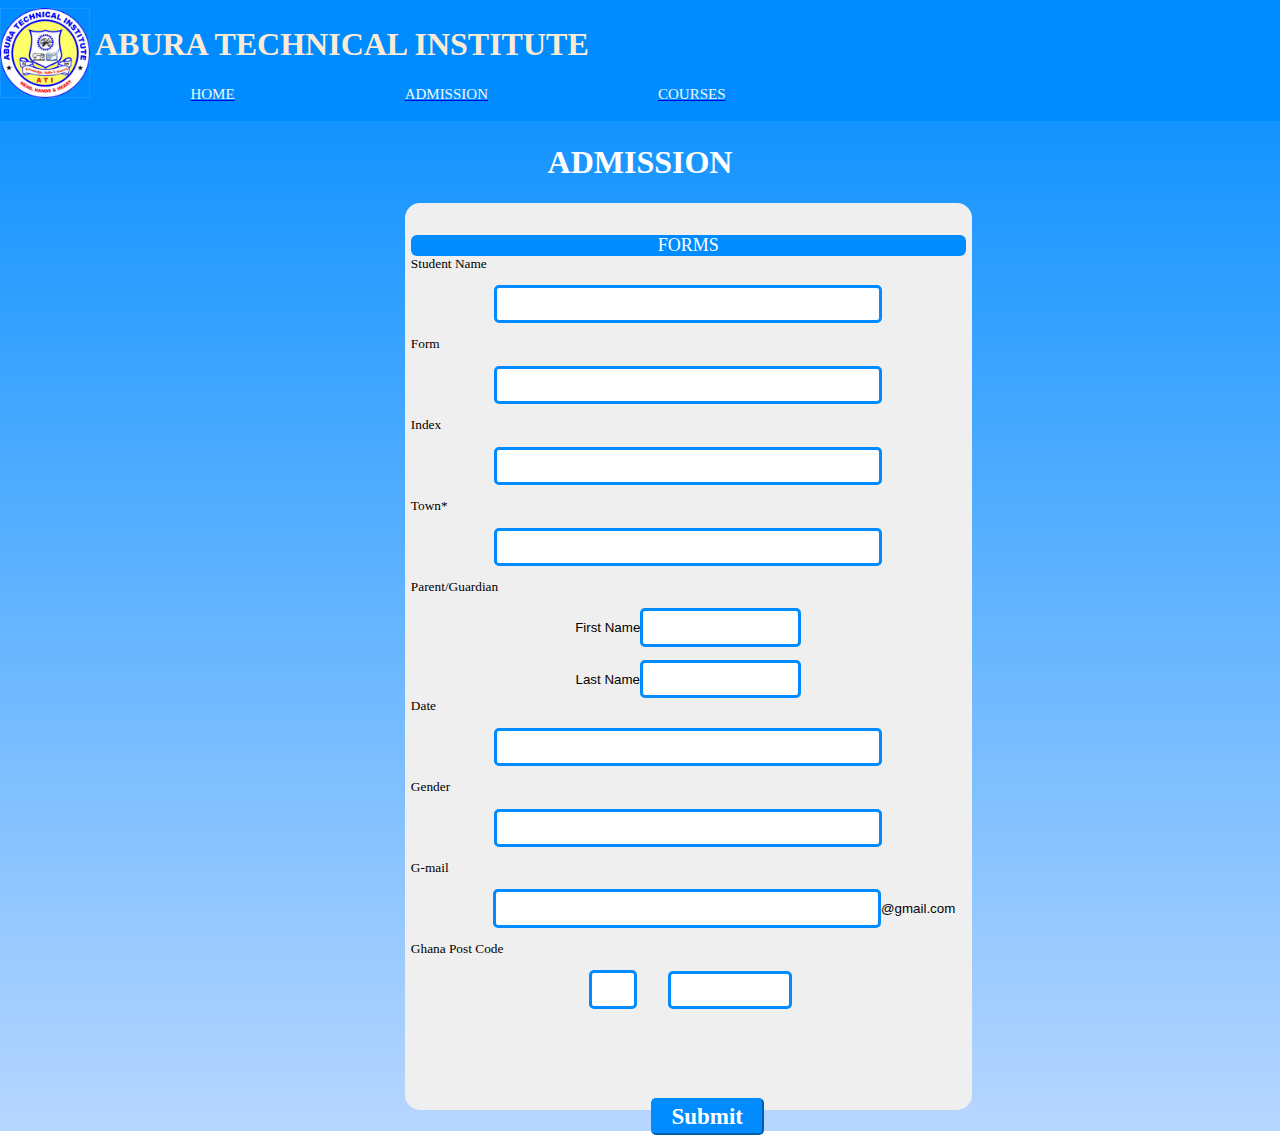
<file: Admition.html>
<!DOCTYPE html>
<title>
    ABURA TECHNICAL INSTITUTE
</title>
<head>
    <link rel="stylesheet" href="Admitiion.css">
</head>
<body class="body">
    
        <div class="navbar">
        <img class="logo" src="school logo.png">
       <h1 class="ABURA">ABURA TECHNICAL INSTITUTE</h1>
        <ul class="navbar1">
            <a href="ATI HOME.HTML"> <li class="home"> HOME </li></a> 
            <a href="Admition.html">  <li class="home">ADMISSION</li></a> 
            <a href="courses.html">  <li class="home">COURSES</li></a> 
           
       
        </ul>
    </div>
    <div class="body2">
        <h1 id="admis"  >ADMISSION</h1>
    </div>
    <button class="admin">
        <div class="tit">FORMS</div>
        <div class="stu-name">Student Name</div>
        <p><input class="name-box"></input></p>
        <div class="stu-name">Form</div>
        <p><input class="name-box"></input></p>
        <div class="stu-name">Index</div>
        <p><input class="name-box"></input></p>
        <div class="stu-name">Town*</div>
        <p><input class="name-box"></input></p>
        <div class="stu-name">Parent/Guardian</div>
        <p>First Name<input class="name-box5"></input></p><div>Last Name<input class="name-box4"></input></div>
        <div class="stu-name">Date</div>
        <p><input class="name-box"></input></p>
        <div class="stu-name">Gender</div>
        <p><input class="name-box"></input></p>
        <div class="stu-name">G-mail</div>
        <p><input class="name-box1"></input>@gmail.com</p>
        <div class="stu-name">Ghana Post Code</div>
        <p><input class="name-box2"></input></p>
        <div class="ghana-code-box">
        <input class="name-box3"></input>
    </div>
    
    <button class="Submit">Submit</button>
       
    <div>
        
    </div>
 
</button>

    </body>
</file>
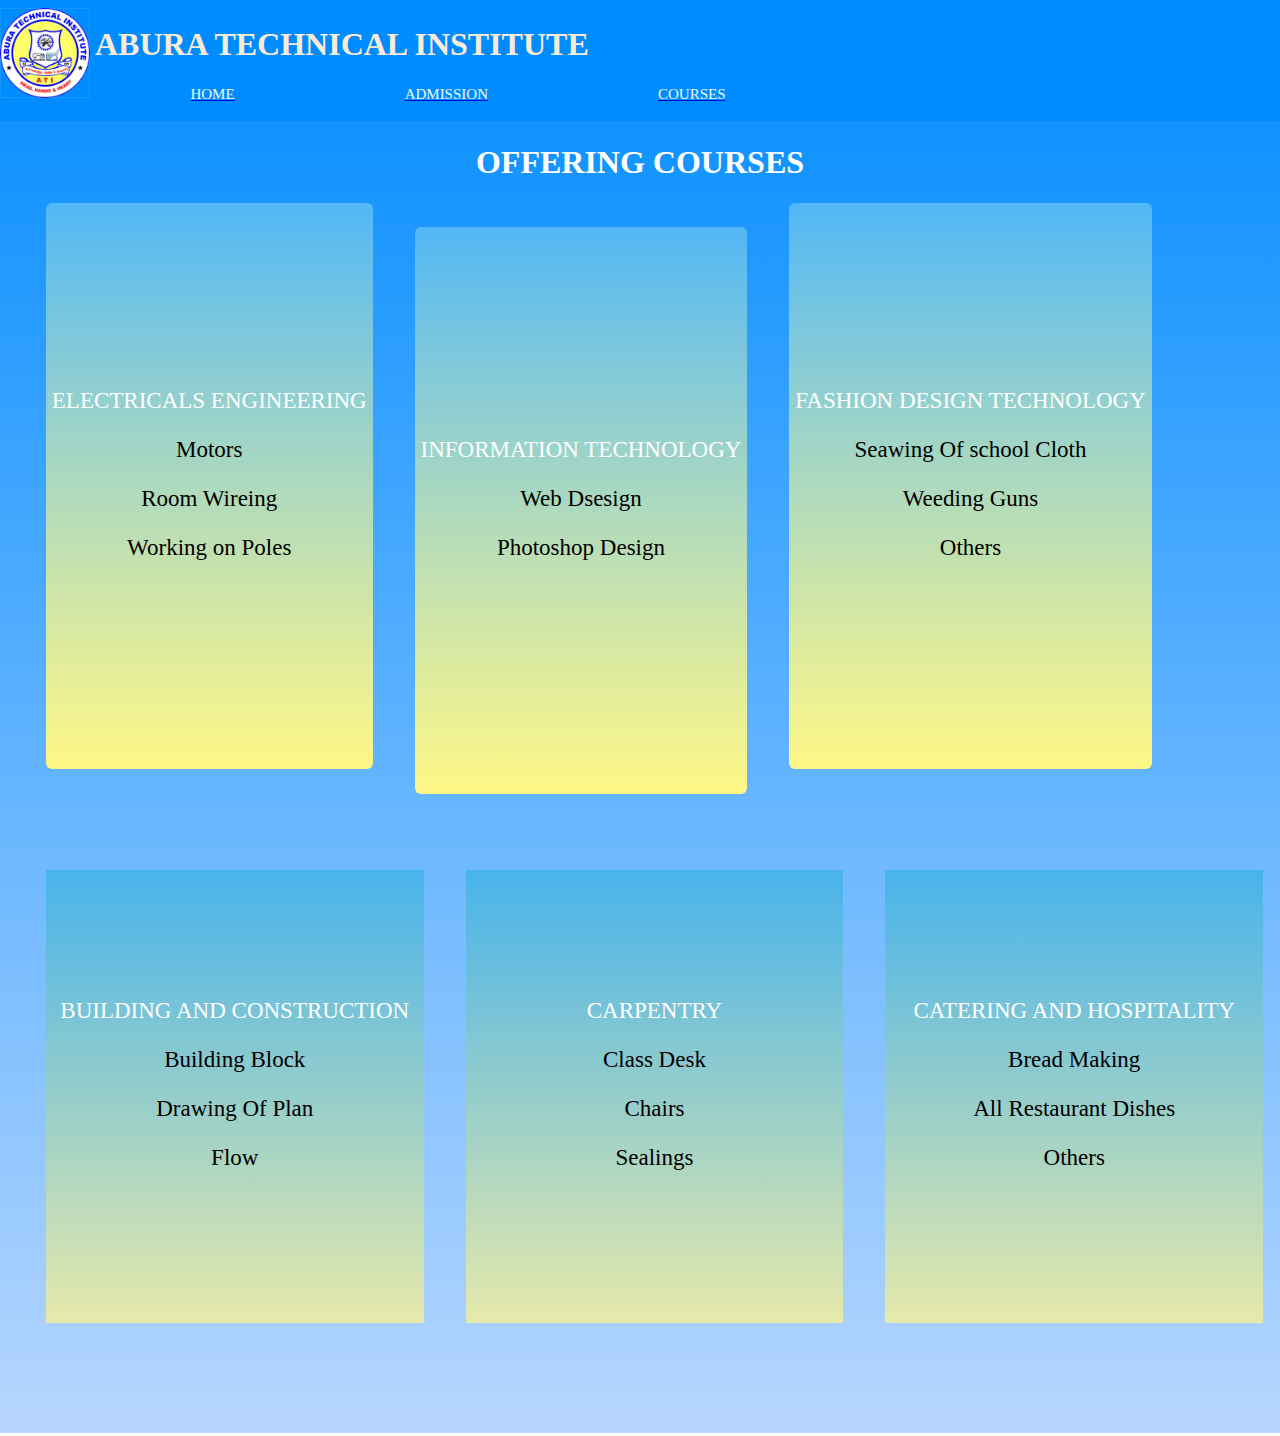
<file: courses.html>
<!DOCTYPE html>
<title>
    ABURA TECHNICAL INSTITUTE
</title>
<head>
    <link rel="stylesheet" href="courses.css">
</head>
<body class="body">
    
        <div class="navbar">
        <img class="logo" src="school logo.png">
       <h1 class="ABURA">ABURA TECHNICAL INSTITUTE</h1>
        <ul class="navbar1">
            <a href="ATI HOME.HTML"> <li class="home"> HOME </li></a> 
            <a href="Admition.html">  <li class="home">ADMISSION</li></a> 
            <a href="courses.html">  <li class="home">COURSES</li></a> 
           
       
        </ul>
    </div>
    <div class="body2">
        <h1 id="admis">OFFERING COURSES</h1>
        <button class="course">ELECTRICALS ENGINEERING 
            <p class="list">Motors</p>
            <p class="list">Room Wireing</p>
            <p class="list">Working on Poles</p>
        </button>
        <button class="course">INFORMATION TECHNOLOGY 
            <p class="list">Web Dsesign</p>
            <p class="list">Photoshop Design</p>
        </button>
        <button class="course">FASHION DESIGN TECHNOLOGY
            <p class="list">Seawing Of school Cloth</p>
            <p class="list">Weeding Guns</p>
            <p class="list">Others</p>
        </button>
        <button class="course1">BUILDING AND CONSTRUCTION 
            <p class="list">Building Block</p>
            <p class="list">Drawing Of Plan</p>
            <p class="list">Flow</p>
        </button>
        <button class="course1">CARPENTRY
            <p class="list">Class Desk</p>
            <p class="list">Chairs</p>
            <p class="list">Sealings</p>
        </button>
        <button class="course1">CATERING AND HOSPITALITY
            <p class="list">Bread Making</p>
            <p class="list">All Restaurant Dishes</p>
            <p class="list">Others</p>
        </button>
    </div>
</file>
<file: Admitiion.css>
.navbar{
    height: 3.5cm;
    width: 35.9cm;
    background-color: rgb(0, 140, 255);
    margin-top: -0.5cm;
    margin-left: -0.2cm;
    
    
}

.navbar ul{
    display:inline-flex;
    
    
}
.navbar li{
    list-style: none;
    margin: 0 20px;
    color: aliceblue;
    cursor: pointer;
    font-size: 15px;
    margin-top: -2cm;
    margin-left: 150px;

}
.home{
    font-family: "arial black";
    font-size: 20px;
}
.logo{
    height: 90px;
    width: 90px;
    margin-top: 0.5cm;
}
.ABURA{
    margin-top: -2cm;
    margin-left: 2.5cm;
    font-family: "Arial Black";
    color: antiquewhite;
}

.body h1 p{
    font-size: 50px;
    color: navy;
    margin-left: 1000px;
}
.body h2{
    color:rgb(255, 244, 142);
    margin-left: 23.5cm;
}

#admis{
    text-align: center;
    font-family: "Cooper Black";
    color: white;
    margin-top: 0.6cm;
    
}
.body{
    background:linear-gradient(#008cff,#006eff48);
    background-repeat: no-repeat;
    height: 30cm;
}
.tit{
    background-color: #008cff;
    font-family: "arial black";
    border-radius: 6px;
    margin-top: -1.8cm;
    font-size: 18px;
    font: bolder;
    color: white;
}
.admin{
    width: 15cm;
    height: 24cm;
    border: none;
    margin-left: 10.5cm;
    border-radius: 15px;
}
.stu-name{
    text-align: left;
    font-family: "arial black";
}
.name-box{
    width: 10cm;
    height: 0.8cm;
    border:3px solid #008cff;
    background-color: rgb(255, 255, 255);
    cursor: pointer;
    border-radius: 5px;
}
.name-box1{
    width: 10cm;
    height: 0.8cm;
    border:3px solid #008cff;
    background-color: rgb(255, 255, 255);
    cursor: pointer;
    border-radius: 5px;
    margin-left: 1.9cm;
}
.name-box2{
    width: 1cm;
    height: 0.8cm;
    border:3px solid #008cff;
    background-color: rgb(255, 255, 255);
    cursor: pointer;
    border-radius: 5px;
    margin-left: -4cm;
}
.name-box5{
    width: 4cm;
    height: 0.8cm;
    border:3px solid #008cff;
    background-color: rgb(255, 255, 255);
    cursor: pointer;
    border-radius: 5px;
    margin-left: 0cm;
}
li:hover{
	background-color: rgb(220, 20, 60); 
	color: black;
	border:none; 
	cursor: pointer;
	transition:0s;
	
    height: 1cm;
    border-radius: 5px;
}
.Submit:hover{
	background-color: rgb(220, 20, 60); 
	color: black;
	border:3px solid crimson; 
	cursor: pointer;
	transition:0s;
	
    height: 1cm;
    border-radius: 5px;
}
.name-box4{
    width: 4cm;
    height: 0.8cm;
    border:3px solid #008cff;
    background-color: rgb(255, 255, 255);
    cursor: pointer;
    border-radius: 5px;
    margin-left: 0cm;
}
.name-box3{
    width: 3cm;
    height: 0.8cm;
    border:3px solid #008cff;
    background-color: rgb(255, 255, 255);
    cursor: pointer;
    border-radius: 5px;
    margin-left: 0.2cm;
}
.ghana-code-box{
    margin-top: -1.34cm;
    margin-left: 2cm;
}
.Submit{
    background-color: #008cff;
    border-color: #008cff;
    color: white;
    font-size: 23px;
    font-family: "segeo print";
    font-weight: bolder;
    border-radius: 5px;
    margin-left: 17cm;
    margin-top: -4cm;
    width: 3cm;
    height: 1cm;
}
</file>
<file: courses.css>
.navbar{
    height: 3.5cm;
    width: 35.9cm;
    background-color: rgb(0, 140, 255);
    margin-top: -0.5cm;
    margin-left: -0.2cm;
    
    
}

.navbar ul{
    display:inline-flex;
    
    
}
.navbar li{
    list-style: none;
    margin: 0 20px;
    color: aliceblue;
    cursor: pointer;
    font-size: 15px;
    margin-top: -2cm;
    margin-left: 150px;

}
.home{
    font-family: "arial black";
    font-size: 20px;
}
.logo{
    height: 90px;
    width: 90px;
    margin-top: 0.5cm;
}
.ABURA{
    margin-top: -2cm;
    margin-left: 2.5cm;
    font-family: "Arial Black";
    color: antiquewhite;
}
.body{
    background:linear-gradient(#008cff,#006eff48);
    background-repeat: no-repeat;
    height: 38cm;
}
#admis{
    text-align: center;
    font-family: "Cooper Black";
    color: white;
    margin-top: 0.6cm;
    
}
.course{
    background:linear-gradient(#6ac6f1af,#fff786);
    color: black;
    border-radius: 6px;
    border: none;
    font-family: "Cooper Black";
    font-size: 23px;
    color: white;
    height: 15cm;
    margin-left: 1cm;

}
li:hover{
	background-color: rgb(220, 20, 60); 
	color: black;
	border:none; 
	cursor: pointer;
	transition:0s;
    height: 1cm;
    border-radius: 5px;
}
.course1{
    background:linear-gradient(#40b2e7d3,#fff389b6);
    color: black;
    border-radius: none;
    border: none;
    font-family: "Cooper Black";
    font-size: 23px;
    color: white;
    height: 12cm;
    width: 10cm;
    margin-left: 1cm;
    margin-top: 2cm;
    
}
.list{
    text-align: center;
    font-family: "arial black";
    color: rgb(0, 0, 0);
}
</file>
